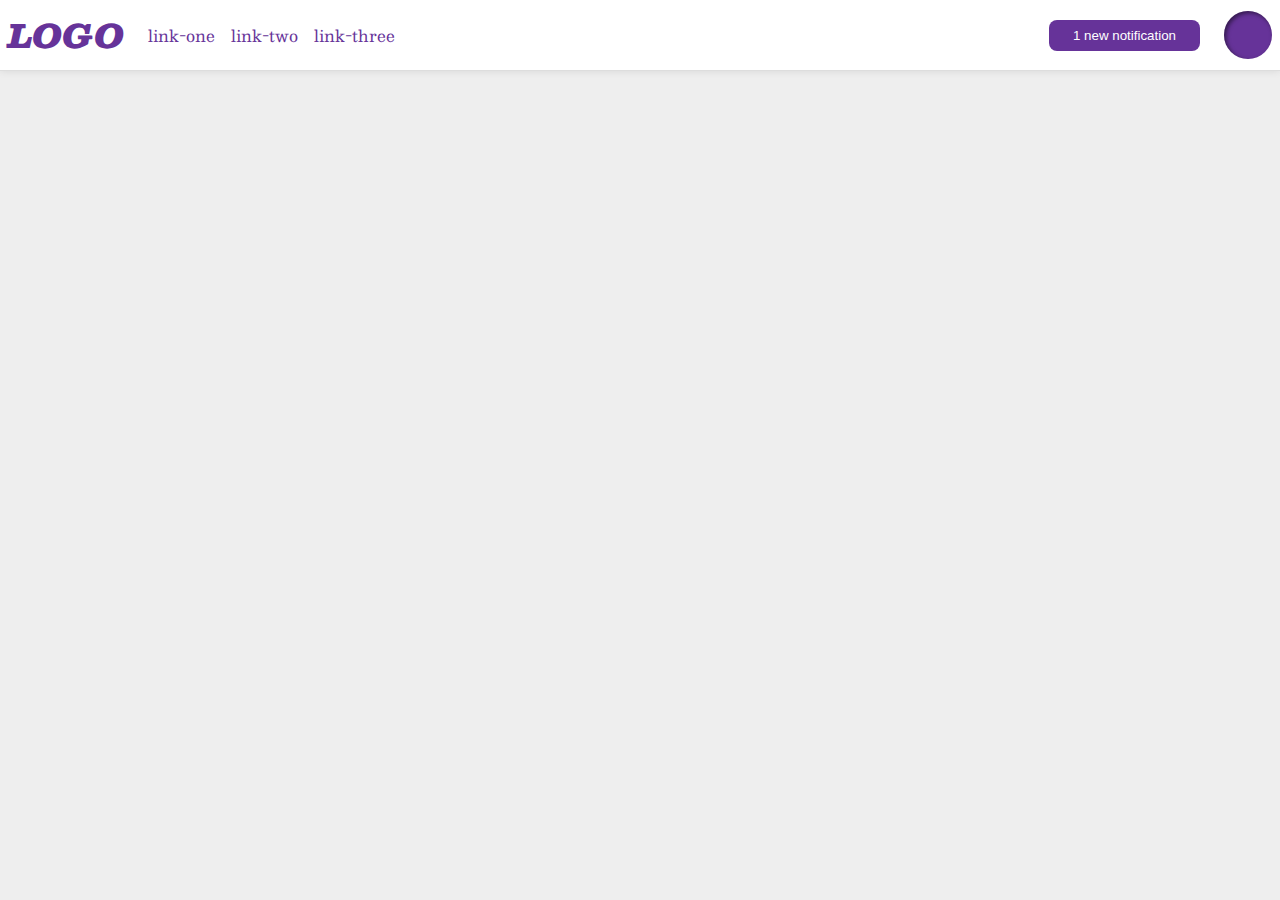
<file: foundations/flex/03-flex-header-2/index.html>
<!DOCTYPE html>
<html lang="en">
  <head>
    <meta charset="UTF-8">
    <meta http-equiv="X-UA-Compatible" content="IE=edge">
    <meta name="viewport" content="width=device-width, initial-scale=1.0">
    <title>Flex Header 2</title>
    <link rel="stylesheet" href="style.css">
  </head>
  <body>
    <div class="header">
      <div class="align-left">
        <div class="logo">
        LOGO
        </div>
        <ul class="links">
          <li><a href="https://google.com">link-one</a></li>
          <li><a href="https://google.com">link-two</a></li>
          <li><a href="https://google.com">link-three</a></li>
        </ul>
      </div>
      <div class="align-right">
        <button class="notifications">
          1 new notification
        </button>
        <div class="profile-image"></div>
      </div>
    </div>
  </body>
</html>
</file>
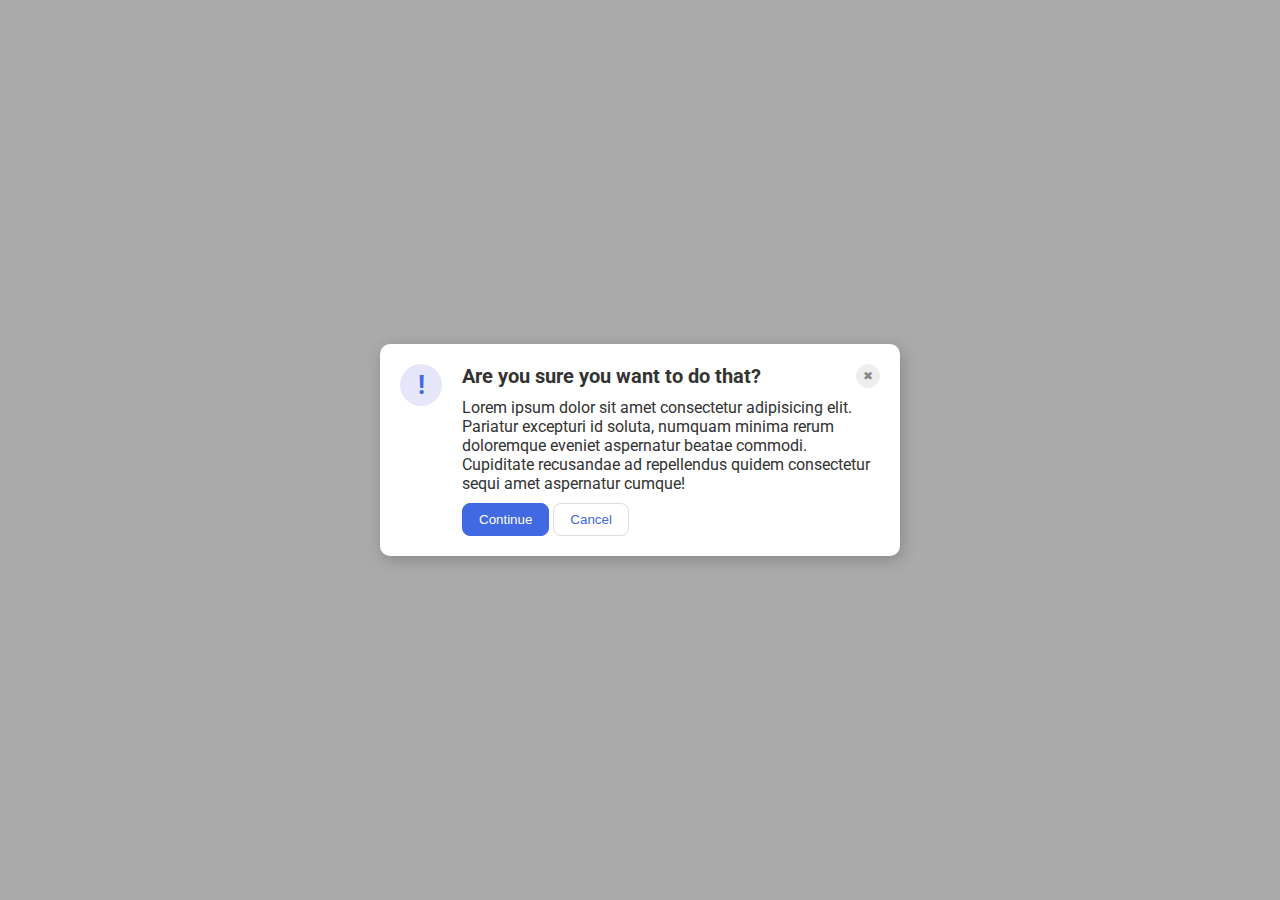
<file: foundations/flex/05-flex-modal/index.html>
<!DOCTYPE html>
<html lang="en">
  <head>
    <meta charset="UTF-8">
    <meta http-equiv="X-UA-Compatible" content="IE=edge">
    <meta name="viewport" content="width=device-width, initial-scale=1.0">
    <link rel="stylesheet" href="style.css">
    <title>Modal</title>
  </head>
  <body>
    <div class="modal">
      <div class="icon">!</div>
      <div class="text">
        <div class="top-items">
          <div class="header">Are you sure you want to do that?</div>
          <div class="button-container">
            <button class="close-button">✖</button>
          </div>
        </div>
        <div class="text">Lorem ipsum dolor sit amet consectetur adipisicing elit. Pariatur excepturi id soluta, numquam minima rerum doloremque eveniet aspernatur beatae commodi. Cupiditate recusandae ad repellendus quidem consectetur sequi amet aspernatur cumque!</div>
        <div class="bottom-buttons">
          <button class="continue">Continue</button>
          <button class="cancel">Cancel</button>
        </div>

      </div>
      
    </div>
  </body>
</html>
</file>
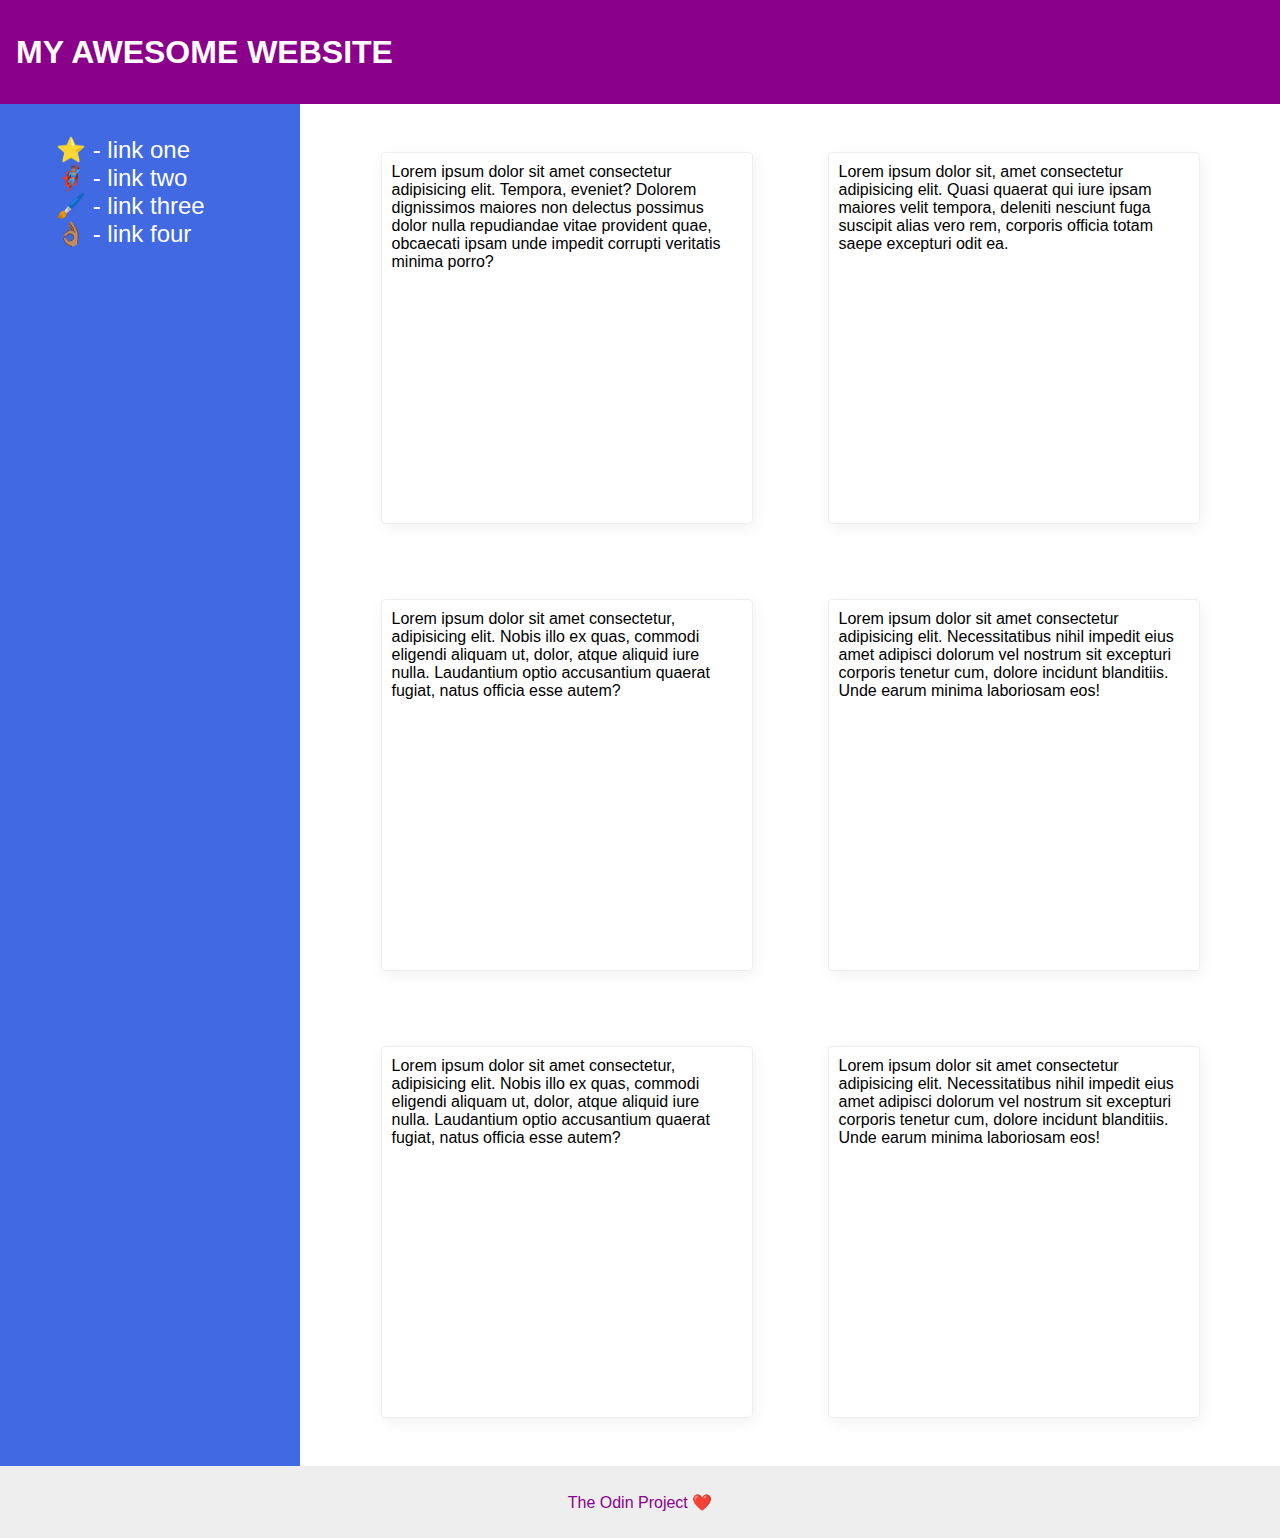
<file: foundations/flex/07-flex-layout-2/index.html>
<!DOCTYPE html>
<html lang="en">
  <head>
    <meta charset="UTF-8">
    <meta http-equiv="X-UA-Compatible" content="IE=edge">
    <meta name="viewport" content="width=device-width, initial-scale=1.0">
    <title>The Holy Grail</title>
    <link rel="stylesheet" href="style.css">
  </head>


  <body>
    <div class="header">
      MY AWESOME WEBSITE
    </div>
    
    <div class="middle-content">
      <div class="sidebar">
        <ul>
          <li><a href="#">⭐ - link one</a></li>
          <li><a href="#">🦸🏽‍♂️ - link two</a></li>
          <li><a href="#">🖌️ - link three</a></li>
          <li><a href="#">👌🏽 - link four</a></li>
        </ul>
      </div>


      <div class="cards">
        <div class="card">Lorem ipsum dolor sit amet consectetur adipisicing elit. Tempora, eveniet? Dolorem dignissimos maiores non delectus possimus dolor nulla repudiandae vitae provident quae, obcaecati ipsam unde impedit corrupti veritatis minima porro?</div>
        <div class="card">Lorem ipsum dolor sit, amet consectetur adipisicing elit. Quasi quaerat qui iure ipsam maiores velit tempora, deleniti nesciunt fuga suscipit alias vero rem, corporis officia totam saepe excepturi odit ea.</div>
        <div class="card">Lorem ipsum dolor sit amet consectetur, adipisicing elit. Nobis illo ex quas, commodi eligendi aliquam ut, dolor, atque aliquid iure nulla. Laudantium optio accusantium quaerat fugiat, natus officia esse autem?</div>
        <div class="card">Lorem ipsum dolor sit amet consectetur adipisicing elit. Necessitatibus nihil impedit eius amet adipisci dolorum vel nostrum sit excepturi corporis tenetur cum, dolore incidunt blanditiis. Unde earum minima laboriosam eos!</div>
        <div class="card">Lorem ipsum dolor sit amet consectetur, adipisicing elit. Nobis illo ex quas, commodi eligendi aliquam ut, dolor, atque aliquid iure nulla. Laudantium optio accusantium quaerat fugiat, natus officia esse autem?</div>
        <div class="card">Lorem ipsum dolor sit amet consectetur adipisicing elit. Necessitatibus nihil impedit eius amet adipisci dolorum vel nostrum sit excepturi corporis tenetur cum, dolore incidunt blanditiis. Unde earum minima laboriosam eos!</div>
      </div>

    </div>


    <div class="footer">
      The Odin Project ❤️
    </div>
  </body>
</html>
</file>
<file: foundations/flex/03-flex-header-2/style.css>
/* this is some magical font-importing.  
you'll learn about it later. */
@import url('https://fonts.googleapis.com/css2?family=Besley:ital,wght@0,400;1,900&display=swap');


body {
  margin: 0;
  background: #eee;
  font-family: Besley, serif;
}

.header {
  background: white;
  border-bottom: 1px solid #ddd;
  box-shadow: 0 0 8px rgba(0,0,0,.1);
  display: flex;
  flex-direction: row;
  justify-content: center;
}

.align-left {
  display: flex;
  flex-grow: 1;
  align-self: flex-start;
  align-items: center;
  gap: 16px;
}

.align-right {
  display: flex;
  flex-grow: 1;
  justify-content: flex-end;
  align-items: center;
  gap: 16px;
}

.profile-image {
  background: rebeccapurple;
  box-shadow: inset 2px 2px 4px rgba(0,0,0,.5);
  border-radius: 50%;
  width: 48px;
  height: 48px;
  margin: 8px;
}

.logo {
  color: rebeccapurple;
  font-size: 32px;
  font-weight: 900;
  font-style: italic;
  align-self: center;
  margin: 8px;
}

.links {
  display: flex;
  flex-direction: row;
  padding: 0px;
  flex-grow: .2;
  gap: 16px;
}


button {
  border: none;
  border-radius: 8px;
  background: rebeccapurple;
  color: white;
  padding: 8px 24px;
}

a {
  /* this removes the line under our links */
  text-decoration: none;
  color: rebeccapurple;
}

ul {
  list-style-type: none;
}
</file>
<file: foundations/flex/05-flex-modal/style.css>
@import url('https://fonts.googleapis.com/css2?family=Roboto:wght@400;700&display=swap');



html, body {
  height: 100%;
}

body {
  font-family: Roboto, sans-serif;
  margin: 0;
  background: #aaa;
  color: #333;
  /* I'll give you this one for free lol */
  display: flex;
  align-items: center;
  justify-content: center;
}

.modal {
  background: white;
  width: 480px;
  border-radius: 10px;
  box-shadow: 2px 4px 16px rgba(0,0,0,.2);
  display: flex;
  padding: 20px;
  gap: 20px;
}

.icon {
  color: royalblue;
  font-size: 26px;
  font-weight: 700;
  background: lavender;
  width: 42px;
  height: 42px;
  border-radius: 50%;
  display: flex;
  align-items: center;
  justify-content: center;
  flex-shrink: 0;
}

.text {
  display: flex;
  flex-direction: column;
}

.top-items {
  display: flex;
  flex-direction: row;
  margin-bottom: 10px;
}

.header {
  font-weight: bold;
  font-size: 20px;
}

.button-container {
  display: flex;
  flex-grow: 1;
  justify-content: flex-end;
}

.close-button {
  background: #eee;
  border-radius: 50%;
  color: #888;
  font-weight: 400;
  font-size: 12px;
  height: 24px;
  width: 24px;
  display: flex;
  align-items: center;
  justify-content: center;
  border: 1px solid #eee;
  padding: 5px;
}

.bottom-buttons {
  margin-top: 10px;
}

.header {
  text-align: left;
}

button {
  cursor: pointer;
  padding: 8px 16px;
  border-radius: 8px;
}

button.continue {
  background: royalblue;
  border: 1px solid royalblue;
  color: white;
}

button.cancel {
  background: white;
  border: 1px solid #ddd;
  color: royalblue;
}
</file>
<file: foundations/flex/07-flex-layout-2/style.css>
body {
  font-family: -apple-system, BlinkMacSystemFont, 'Segoe UI', Roboto, Oxygen, Ubuntu, Cantarell, 'Open Sans', 'Helvetica Neue', sans-serif;
  margin: 0;
  min-height: 100vh;
  display: flex;
  flex-direction: column;
}

.header {
  height: 72px;
  background: darkmagenta;
  color: white;
  font-size: 32px;
  font-weight: 900;
  padding: 16px;
  display: flex;
  justify-content: flex-start;
  align-items: center;
  flex-shrink: 1;
  flex-grow: 0;
}

.footer {
  height: 72px;
  background: #eee;
  color: darkmagenta;
  display: flex;
  align-items: center;
  justify-content: center;
}

.middle-content {
  display: flex;
  flex-direction: row;
  flex-grow: 1;
  flex-shrink: 0;
}

.sidebar {
  width: 300px;
  background: royalblue;
  box-sizing: border-box;
  flex-shrink: 0;
  padding: 16px;
}

.card {
  border: 1px solid #eee;
  box-shadow: 2px 4px 16px rgba(0,0,0,.06);
  border-radius: 4px;
  flex-grow: 0;
  flex-shrink: 0;
  width: 350px;
  height: 350px;
  padding: 10px;
}

.cards {
  display: flex;
  flex-direction: row;
  flex-shrink: 1;
  flex-grow: 1;
  flex-wrap: wrap;
  gap: 75px;
  justify-content: center;
  padding: 48px;
}

ul {
  list-style-type: none;
}

a {
  text-decoration: none;
  font-size: 24px;
  color: white;
}
</file>
